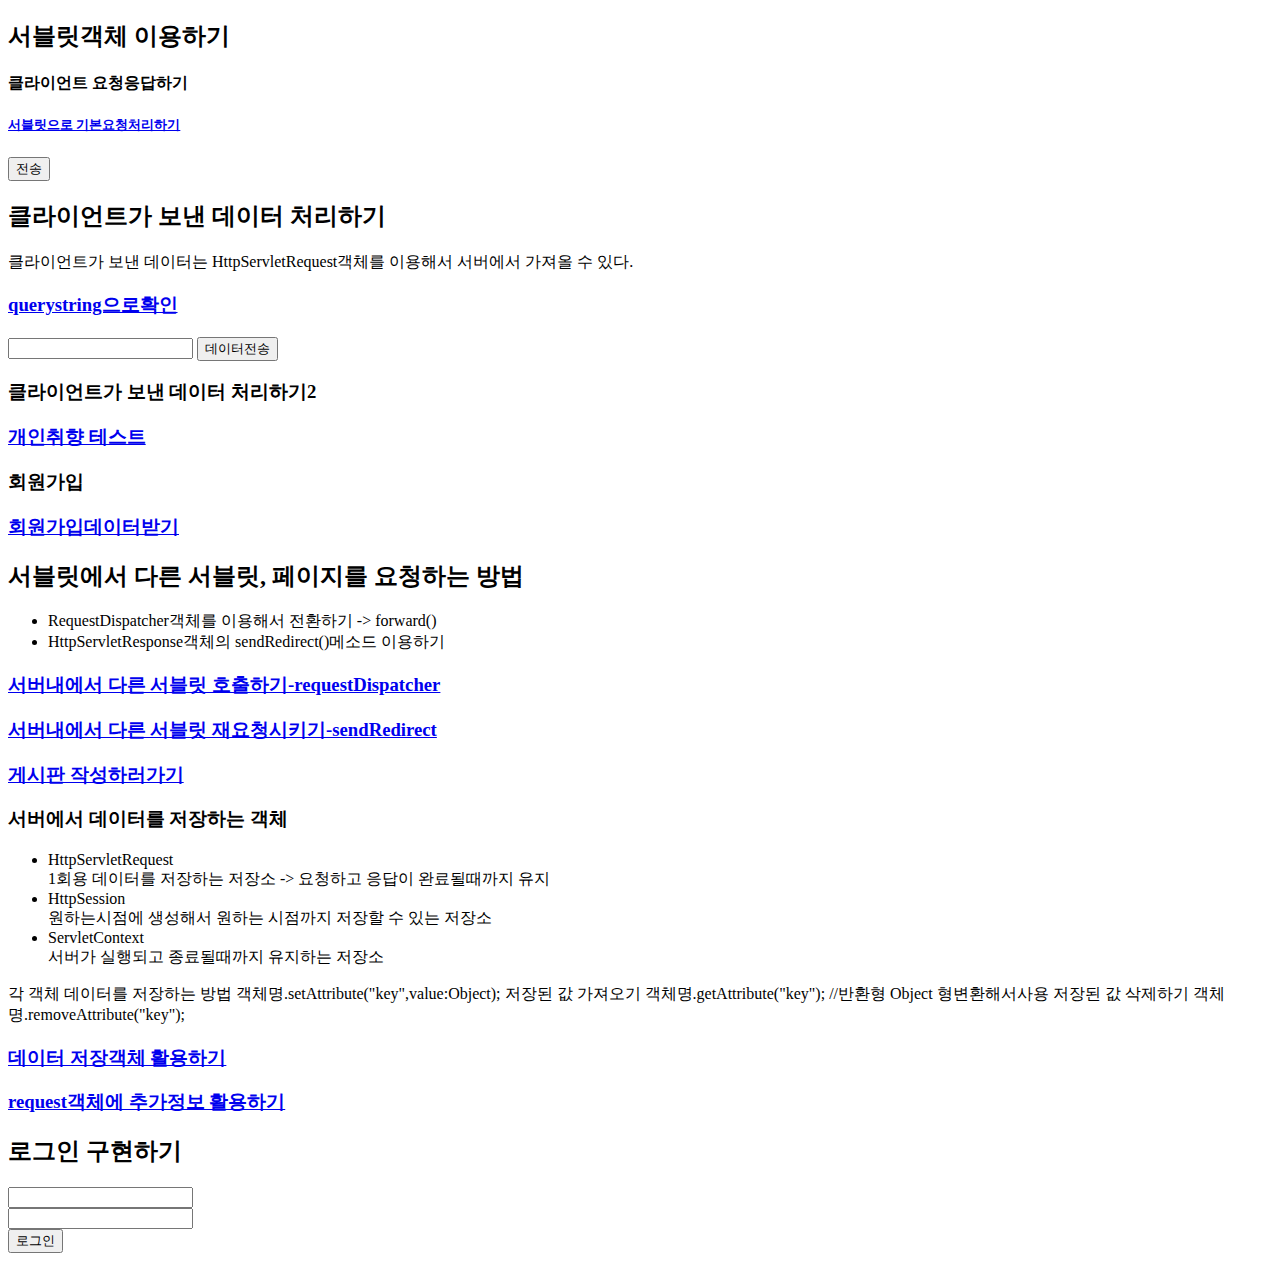
<file: 02_servletdata/src/main/webapp/index.html>
<!DOCTYPE html>
<html>
<head>
<meta charset="UTF-8">
<title>서블릿다루기</title>
</head>
<body>
	<h2>서블릿객체 이용하기</h2>
	<h4>클라이언트 요청응답하기</h4>
	<!--local/host:8080이 앞에 생략이되어있다.
	그래서 href에 /02_servletdata를 적는다. -->
	<h5>
		<a href="/02_servletdata/basicrequest.do">서블릿으로 기본요청처리하기</a>
	</h5>
	<p>
	<form action="/02_servletdata/basicrequest.do" method="post">
		<input type="submit" value="전송">
	</form>
	</p>

	<h2>클라이언트가 보낸 데이터 처리하기</h2>
	<p>클라이언트가 보낸 데이터는 HttpServletRequest객체를 이용해서 서버에서 가져올 수 있다.</p>
	<h3>
		<a href="/02_servletdata/basicdata.do?testdata=test">
			querystring으로확인 </a>
	</h3>
	<form action="/02_servletdata/basicdata.do">
		<input type="text" name="testdata">
		<input type="submit" value="데이터전송">
	</form>
	
	<h3>클라이언트가 보낸 데이터 처리하기2</h3>
	<h3>
		<a href="/02_servletdata/views/persontest.html"> 개인취향 테스트 </a>
	</h3>
	
	<h3>회원가입</h3>
	<h3>
		<a href="/02_servletdata/views/enrollMember.html">회원가입데이터받기</a>
	</h3>
	<h2>서블릿에서 다른 서블릿, 페이지를 요청하는 방법</h2>
	<ul>
		<li>RequestDispatcher객체를 이용해서 전환하기 -> forward()</li>
		<li>HttpServletResponse객체의 sendRedirect()메소드 이용하기</li>
	</ul>
	<h3><a href="/02_servletdata/views/persontest2.html">서버내에서 다른 서블릿 호출하기-requestDispatcher</a></h3>
	<h3><a href="/02_servletdata/views/persontest3.html">서버내에서 다른 서블릿 재요청시키기-sendRedirect</a></h3>
	
	<h3><a href="/02_servletdata/views/board/insertBoard.html">게시판 작성하러가기</a></h3>
	
	<h3>서버에서 데이터를 저장하는 객체</h3>
	<ul>
		<li>HttpServletRequest<br/>
			1회용 데이터를 저장하는 저장소 -> 요청하고 응답이 완료될때까지 유지		
		</li>	
		<li>
			HttpSession<br/>
			원하는시점에 생성해서 원하는 시점까지 저장할 수 있는 저장소
			<!-- 사용자 인증수단으로 사용을한다. -->
		</li>
		<li>
			ServletContext<br/>
			서버가 실행되고 종료될때까지 유지하는 저장소
		</li>
	</ul>
	<p>
		각 객체 데이터를 저장하는 방법
		객체명.setAttribute("key",value:Object);
		저장된 값 가져오기
		객체명.getAttribute("key"); //반환형 Object 형변환해서사용
		저장된 값 삭제하기
		객체명.removeAttribute("key");
	</p>
	<h3><a href="/02_servletdata/sharedata.do">데이터 저장객체 활용하기</a></h3>
	<h3><a href="/02_servletdata/extraInfo.do">request객체에 추가정보 활용하기</a></h3>

	<h2>로그인 구현하기</h2>
	<form action="/02_servletdata/loginend.do" method="post">
		<input type="text" name="userId"><br/>
		<input type="password" name="password"><br/>
		<input type="submit" value="로그인">
	</form>

</body>
</html>
</file>
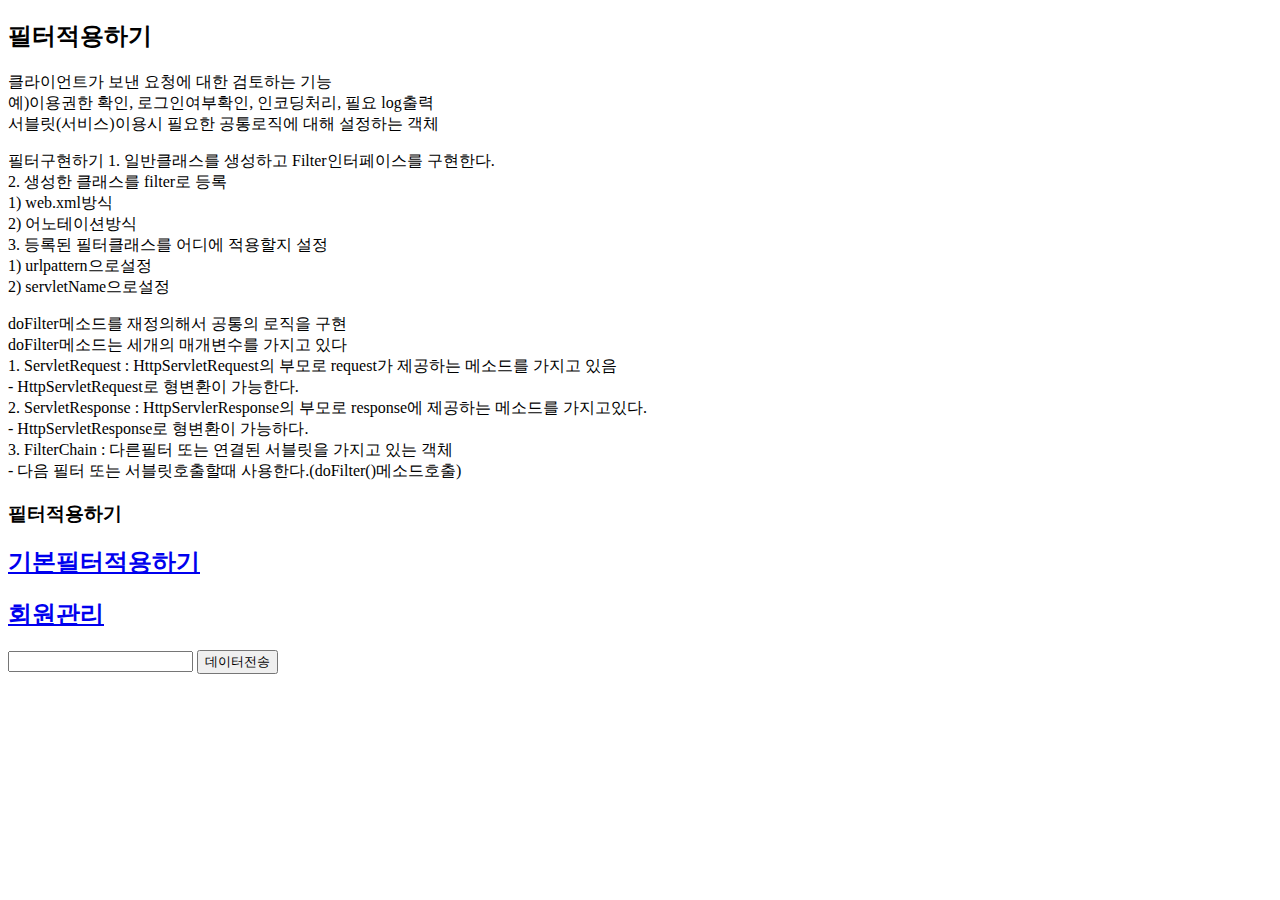
<file: 03_filter_listener/src/main/webapp/index.html>
<!DOCTYPE html>
<html>
<head>
<meta charset="UTF-8">
<title>필터활용하기</title>
</head>
<body>
    <h2>필터적용하기</h2>
    <p>
        클라이언트가 보낸 요청에 대한 검토하는 기능<br>
        예)이용권한 확인, 로그인여부확인, 인코딩처리, 필요 log출력<br>
        서블릿(서비스)이용시 필요한 공통로직에 대해 설정하는 객체<br>
    </p>
    <p>
        필터구현하기
        1. 일반클래스를 생성하고 Filter인터페이스를 구현한다.<br>
        2. 생성한 클래스를 filter로 등록<br>
            1) web.xml방식<br>
            2) 어노테이션방식<br>
        3. 등록된 필터클래스를  어디에 적용할지 설정<br>
            1) urlpattern으로설정<br>
            2) servletName으로설정<br>
    </p>
    <p>
        doFilter메소드를 재정의해서 공통의 로직을 구현<br>
        doFilter메소드는 세개의 매개변수를 가지고 있다<br>
        1. ServletRequest : HttpServletRequest의 부모로 request가 제공하는 메소드를 가지고 있음<br>
            - HttpServletRequest로 형변환이 가능한다.<br>
        2. ServletResponse : HttpServlerResponse의 부모로 response에 제공하는 메소드를 가지고있다.<br>
            - HttpServletResponse로 형변환이 가능하다.<br>
        3. FilterChain :  다른필터 또는 연결된 서블릿을 가지고 있는 객체<br>
            - 다음 필터 또는 서블릿호출할때 사용한다.(doFilter()메소드호출)<br>
    </p>
    <h3>핕터적용하기</h3>
    <h2><a href="/03_filter_listener/basicfilter.do">기본필터적용하기</a></h2>
    <h2><a href="/03_filter_listener/admin/membermanaget.do">회원관리</a></h2>
    <form action="/03_filter_listener/data.do" method="post">
        <input type="text" name="data">
        <input type="submit" value="데이터전송">
    </form>
</body>
</html>
</file>
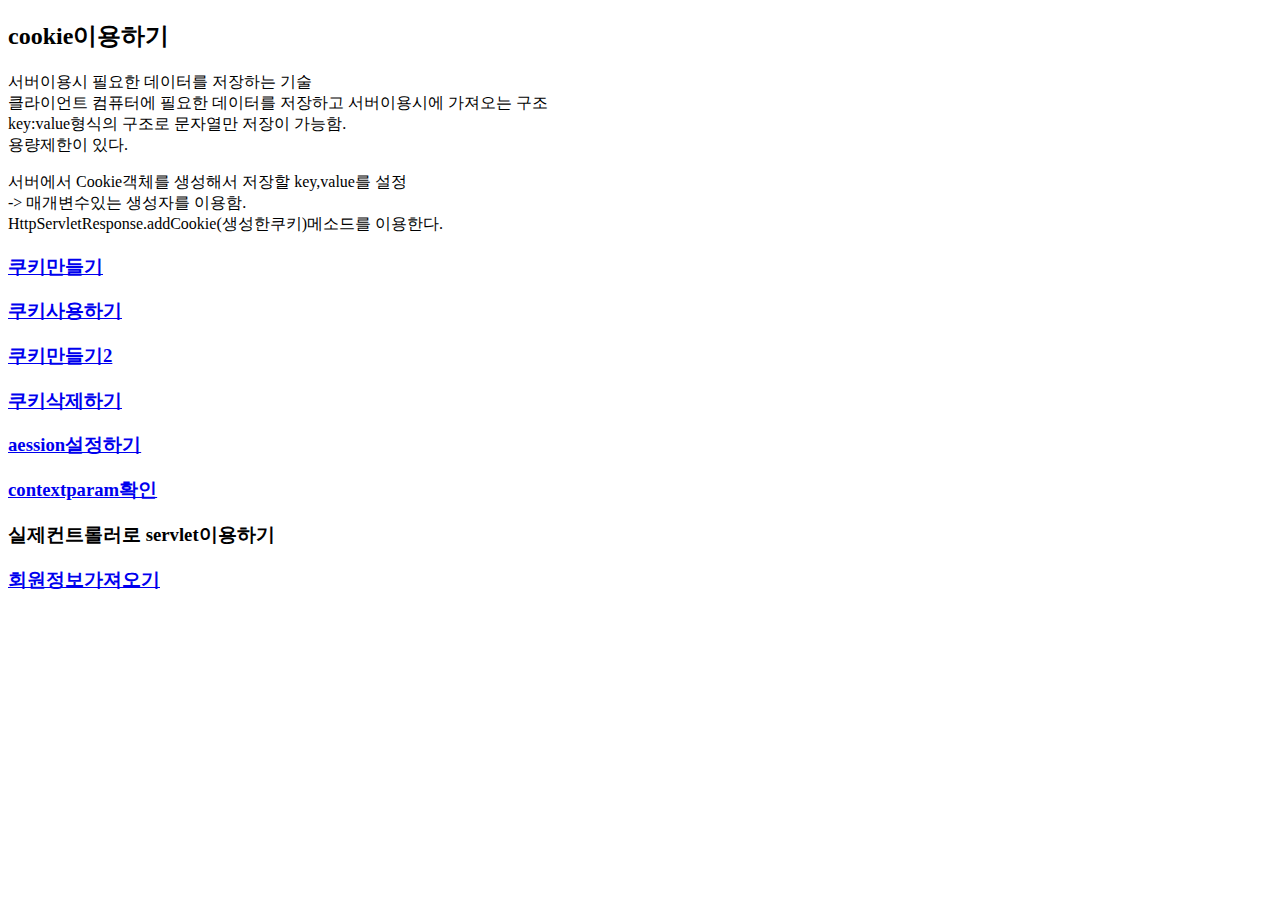
<file: 04_cookie_session/src/main/webapp/index.html>
<!DOCTYPE html>
<html>
<head>
<meta charset="UTF-8">
<title>Insert title here</title>
</head>
<body>
    <h2>cookie이용하기</h2>
    <p>
        서버이용시 필요한 데이터를 저장하는 기술<br/>
        클라이언트 컴퓨터에 필요한 데이터를 저장하고 서버이용시에 가져오는 구조<br>
        key:value형식의 구조로 문자열만 저장이 가능함.<br/>
        용량제한이 있다.<br/>
    </p>
    <p>
        서버에서 Cookie객체를 생성해서 저장할 key,value를 설정<br/>
        -> 매개변수있는 생성자를 이용함.<br>
        HttpServletResponse.addCookie(생성한쿠키)메소드를 이용한다.<br/>
    </p>
    <h3>
        <a href="/04_cookie_session/makecookie.do">
            쿠키만들기
        </a>
    </h3>
    <h3>
        <a href="/04_cookie_session/usecookie.do">
            쿠키사용하기
        </a>
    </h3>
    <h3>
        <a href="/04_cookie_session/makecookie2.do">
            쿠키만들기2
        </a>
    </h3>
    <h3>
        <a href="/04_cookie_session/deletecookie.do">
            쿠키삭제하기
        </a>
    </h3>
    <h3>
        <a href="/04_cookie_session/sessiontest.do">
            aession설정하기
        </a>
    </h3>
    <h3>
        <a href="/04_cookie_session/contextdata.do">
            contextparam확인
        </a>
    </h3>
    
    <h3>실제컨트롤러로 servlet이용하기</h3>
    <h3>
    	<a href="/04_cookie_session/memberall.do">회원정보가져오기</a>
    </h3>
    

</body>
</html>
</file>
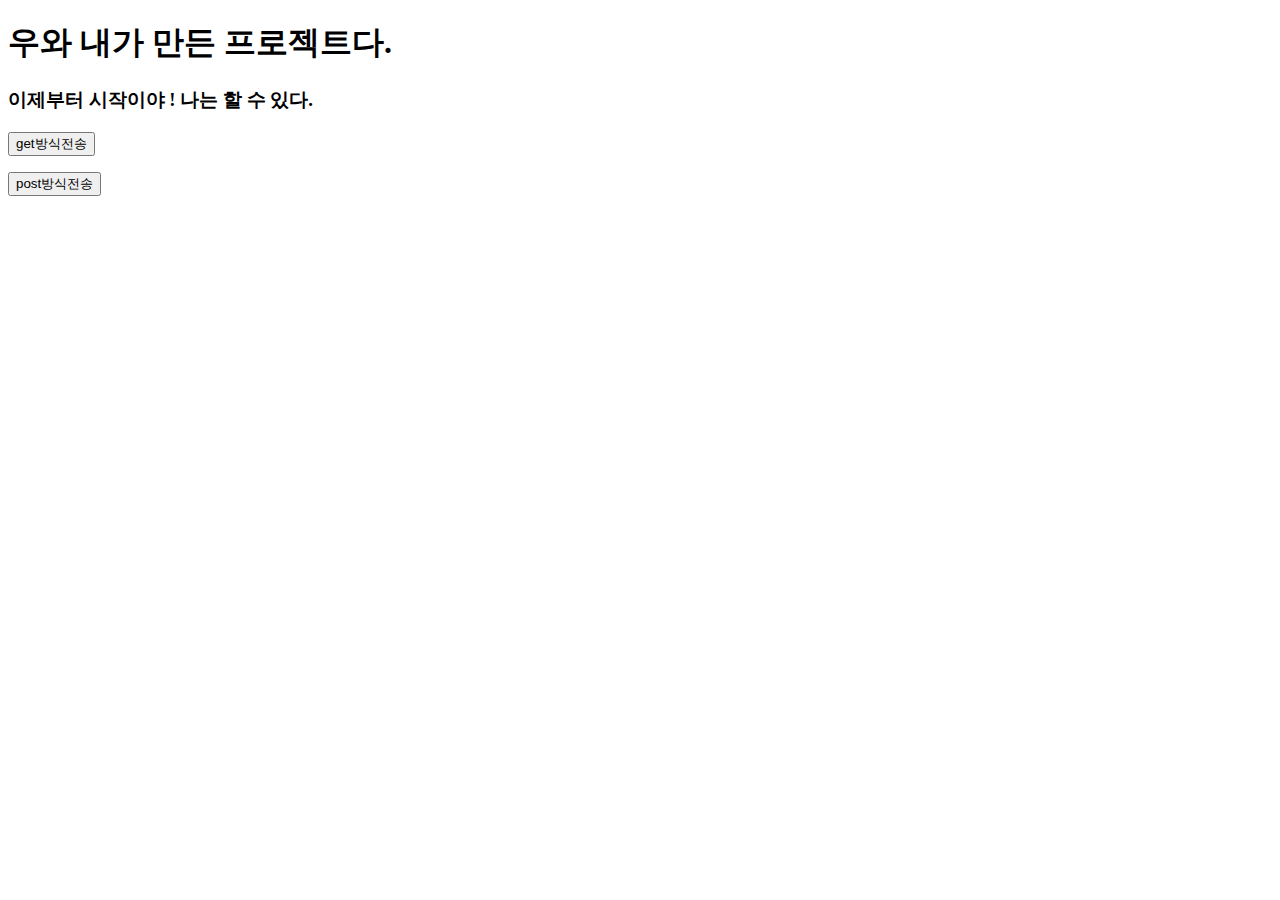
<file: myweb/src/main/webapp/index.html>
<!DOCTYPE html>
<html>
<head>
<meta charset="UTF-8">
<title>우와 내가 만든 프로젝트다</title>
<link rel="shortcut icon"
	href="https://item.kakaocdn.net/do/49a292677e5b578a8985bb315c19700cf604e7b0e6900f9ac53a43965300eb9a">
</head>
<body>
	<h1>우와 내가 만든 프로젝트다.</h1>
	<h3>이제부터 시작이야 ! 나는 할 수 있다.</h3>
	
		<form action="/myweb/myrequest.do" method="get">
		<input type="submit" value="get방식전송">
		</form>
	<p>
		<form action="/myweb/myrequest.do" method="post">
		<input type="submit" value="post방식전송">
		</form>
	</p>	

</body>
</html>
</file>
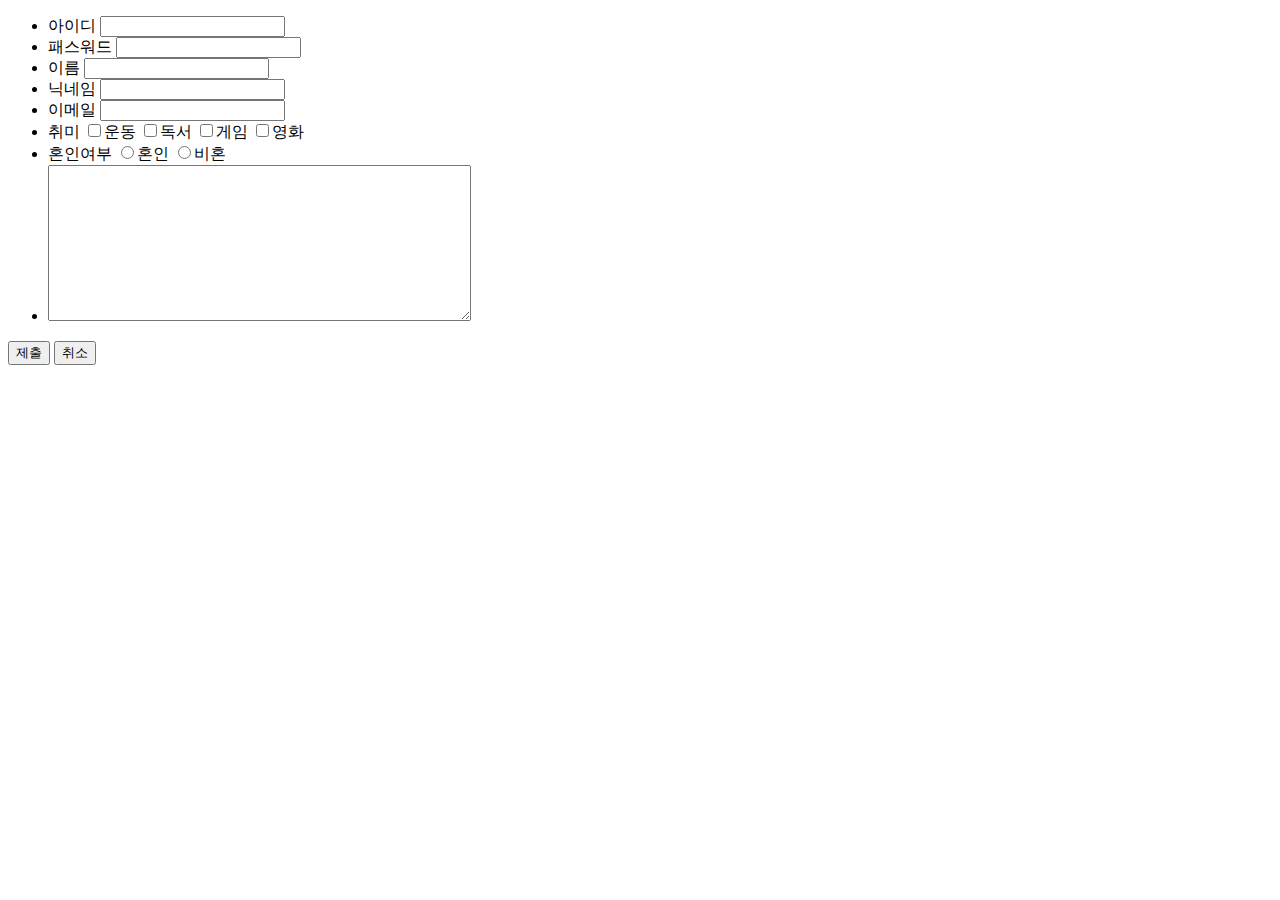
<file: 02_servletdata/src/main/webapp/views/enrollMember.html>
<!DOCTYPE html>
<html>

<head>
<meta charset="UTF-8">
<title>Insert title here</title>
</head>

<body>
	<form action="/02_servletdata/enrollMember.do" method="post">
	<ul>
		<li><label for="">아이디 <input type="text" name="id"></label>
		</li>
		<li><label for="">패스워드 <input type="password"
				name="password"></label></li>
		<li><label for="">이름 <input type="text" name="name"></label>
		</li>
		<li><label for="">닉네임 <input type="text" name="nickname"></label>
		</li>
		<li><label for="">이메일 <input type="text" name="email"></label>
		</li>
		<li>취미 <label for=""><input type="checkbox" name="hobby"
				value="운동">운동</label> <label for=""><input type="checkbox"
				name="hobby" value="독서">독서</label> <label for=""><input
				type="checkbox" name="hobby" value="게임">게임</label> <label for=""><input
				type="checkbox" name="hobby" value="영화">영화</label>
		</li>
		<li>혼인여부 <label for=""><input type="radio"
				name="marriage" value="혼인">혼인</label> <label for=""><input
				type="radio" name="marriage" value="비혼">비혼</label>
		</li>
		<li><textarea name="info" cols="50" rows="10"></textarea></li>
	</ul>
	<input type="submit" value="제출">
	<input type="reset" value="취소">
	</form>

</body>

</html>
</file>
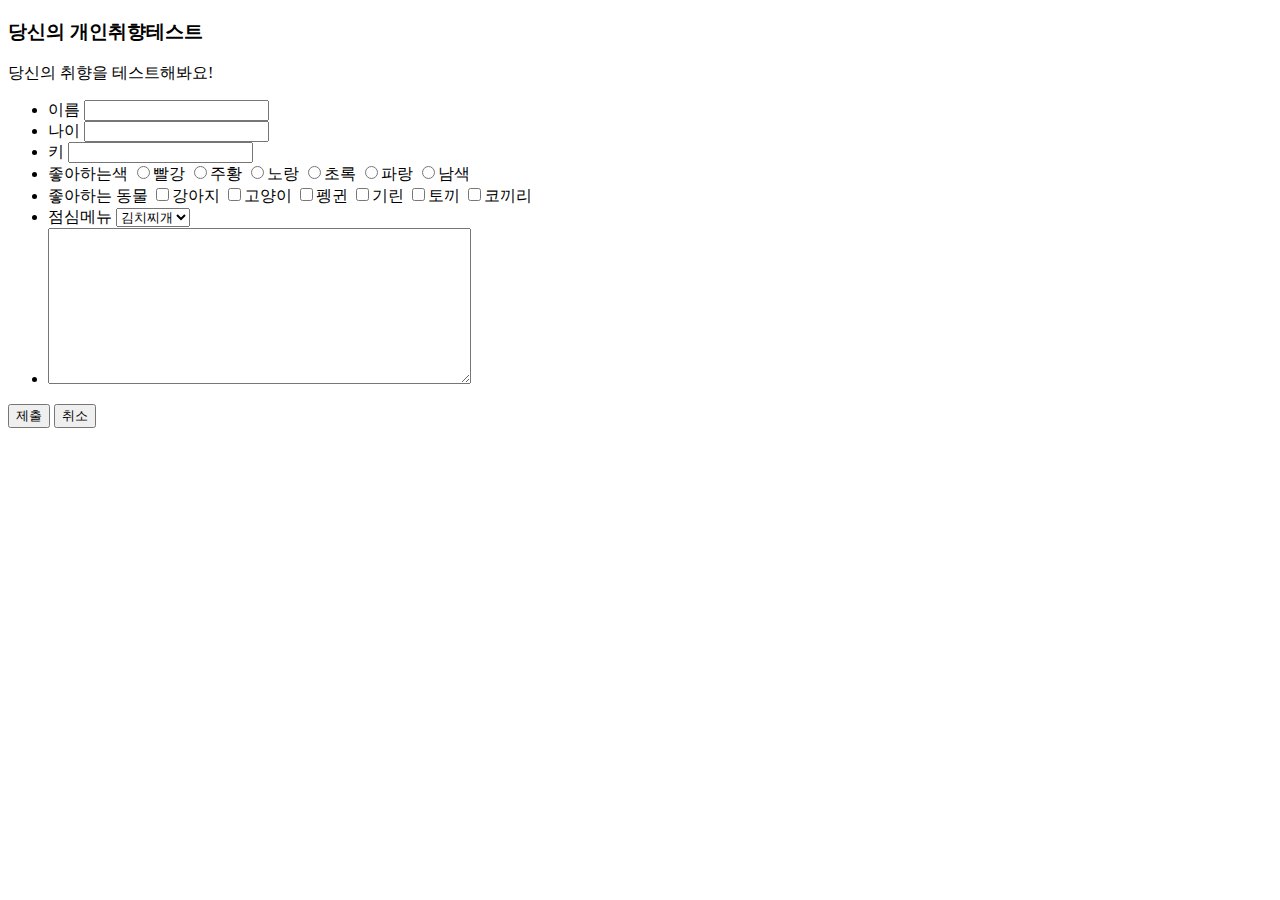
<file: 02_servletdata/src/main/webapp/views/persontest.html>
<!DOCTYPE html>
<html>
<head>
<meta charset="UTF-8">
<title>클라이언트데이터 전송</title>
</head>
<body>
	<h3>당신의 개인취향테스트</h3>
	<p>당신의 취향을 테스트해봐요!</p>
	<form action="/02_servletdata/testperson.do">
		<ul>
			<li>
				<label>이름 <input type="text" name="name"></label>
			</li>
			<li>
				<label>나이 <input type="number" 
				min="0" name="age"></label>
			</li>
			<li>
				<label>키 <input type="text" name="height"></label>
			</li>
			<li>좋아하는색
				<label><input type="radio" name="color" value="red">빨강</label>
				<label><input type="radio" name="color" value="orange">주황</label>
				<label><input type="radio" name="color" value="yellow">노랑</label>
				<label><input type="radio" name="color" value="green">초록</label>
				<label><input type="radio" name="color" value="blue">파랑</label>
				<label><input type="radio" name="color" value="navy">남색</label>
			</li>
			<li>좋아하는 동물
				<label><input type="checkbox" name="animal" value="강아지">강아지</label>
				<label><input type="checkbox" name="animal" value="고양이">고양이</label>
				<label><input type="checkbox" name="animal" value="펭귄">펭귄</label>
				<label><input type="checkbox" name="animal" value="기린">기린</label>
				<label><input type="checkbox" name="animal" value="토끼">토끼</label>
				<label><input type="checkbox" name="animal" value="코끼리">코끼리</label>
			</li>
			<li>점심메뉴
				<select name="lunch">
					<option value="김치찌개">김치찌개</option>
					<option value="초밥">초밥</option>
					<option value="회">회</option>
					<option value="해물탕">해물탕</option>
					<option value="짬뽕">짬뽕</option>
				</select>
			</li>
			<li>
				<textarea cols="50" rows="10" name="info"></textarea>
			</li>
		</ul>
		<input type="submit" value="제출">
		<input type="reset" value="취소">
	</form>

</body>
</html>
</file>
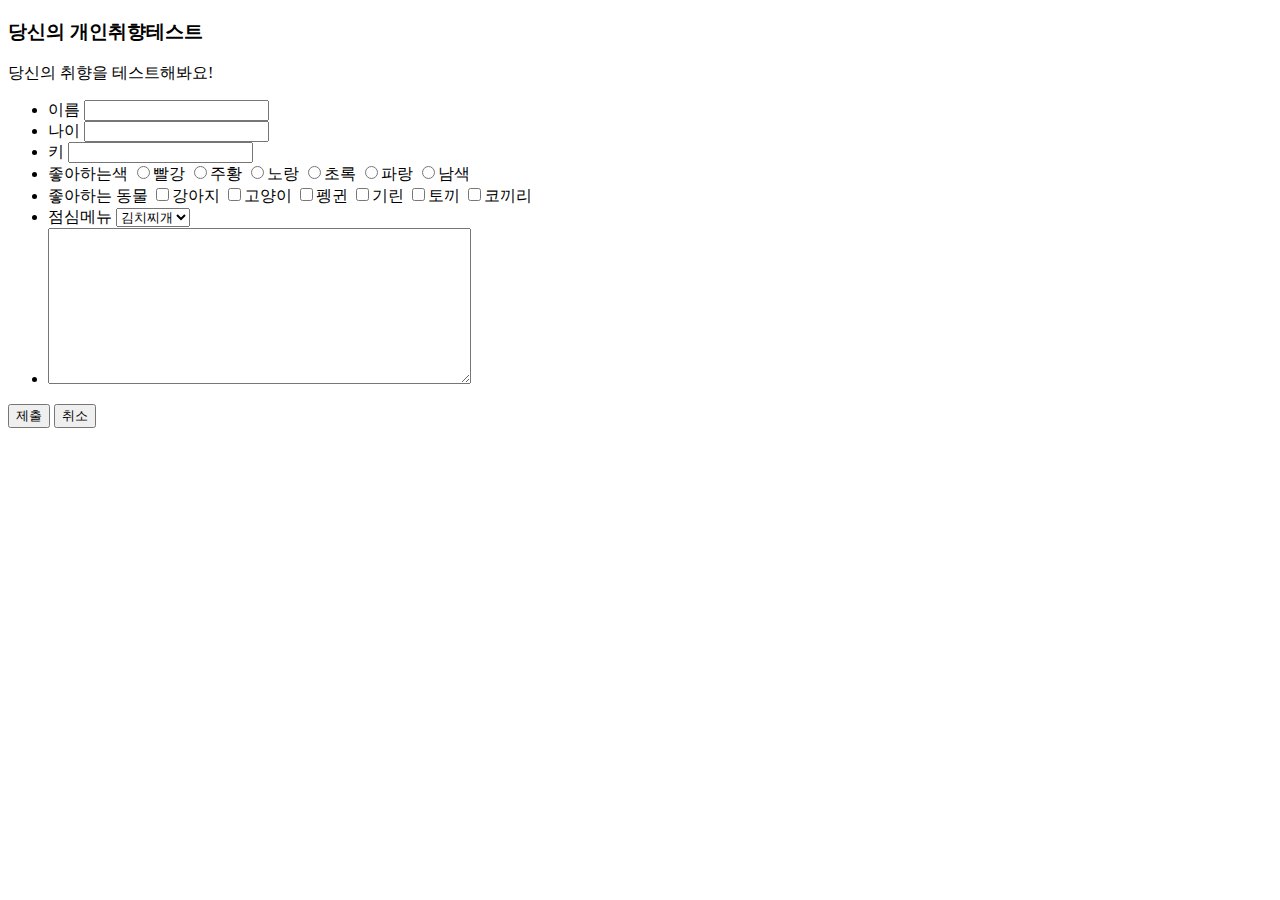
<file: 02_servletdata/src/main/webapp/views/persontest2.html>
<!DOCTYPE html>
<html>
<head>
<meta charset="UTF-8">
<title>클라이언트데이터 전송</title>
</head>
<body>
	<h3>당신의 개인취향테스트</h3>
	<p>당신의 취향을 테스트해봐요!</p>
	<form action="/02_servletdata/requestdispatchertest.do">
		<ul>
			<li>
				<label>이름 <input type="text" name="name"></label>
			</li>
			<li>
				<label>나이 <input type="number" 
				min="0" name="age"></label>
			</li>
			<li>
				<label>키 <input type="text" name="height"></label>
			</li>
			<li>좋아하는색
				<label><input type="radio" name="color" value="red">빨강</label>
				<label><input type="radio" name="color" value="orange">주황</label>
				<label><input type="radio" name="color" value="yellow">노랑</label>
				<label><input type="radio" name="color" value="green">초록</label>
				<label><input type="radio" name="color" value="blue">파랑</label>
				<label><input type="radio" name="color" value="navy">남색</label>
			</li>
			<li>좋아하는 동물
				<label><input type="checkbox" name="animal" value="강아지">강아지</label>
				<label><input type="checkbox" name="animal" value="고양이">고양이</label>
				<label><input type="checkbox" name="animal" value="펭귄">펭귄</label>
				<label><input type="checkbox" name="animal" value="기린">기린</label>
				<label><input type="checkbox" name="animal" value="토끼">토끼</label>
				<label><input type="checkbox" name="animal" value="코끼리">코끼리</label>
			</li>
			<li>점심메뉴
				<select name="lunch">
					<option value="김치찌개">김치찌개</option>
					<option value="초밥">초밥</option>
					<option value="회">회</option>
					<option value="해물탕">해물탕</option>
					<option value="짬뽕">짬뽕</option>
				</select>
			</li>
			<li>
				<textarea cols="50" rows="10" name="info"></textarea>
			</li>
		</ul>
		<input type="submit" value="제출">
		<input type="reset" value="취소">
	</form>

</body>
</html>
</file>
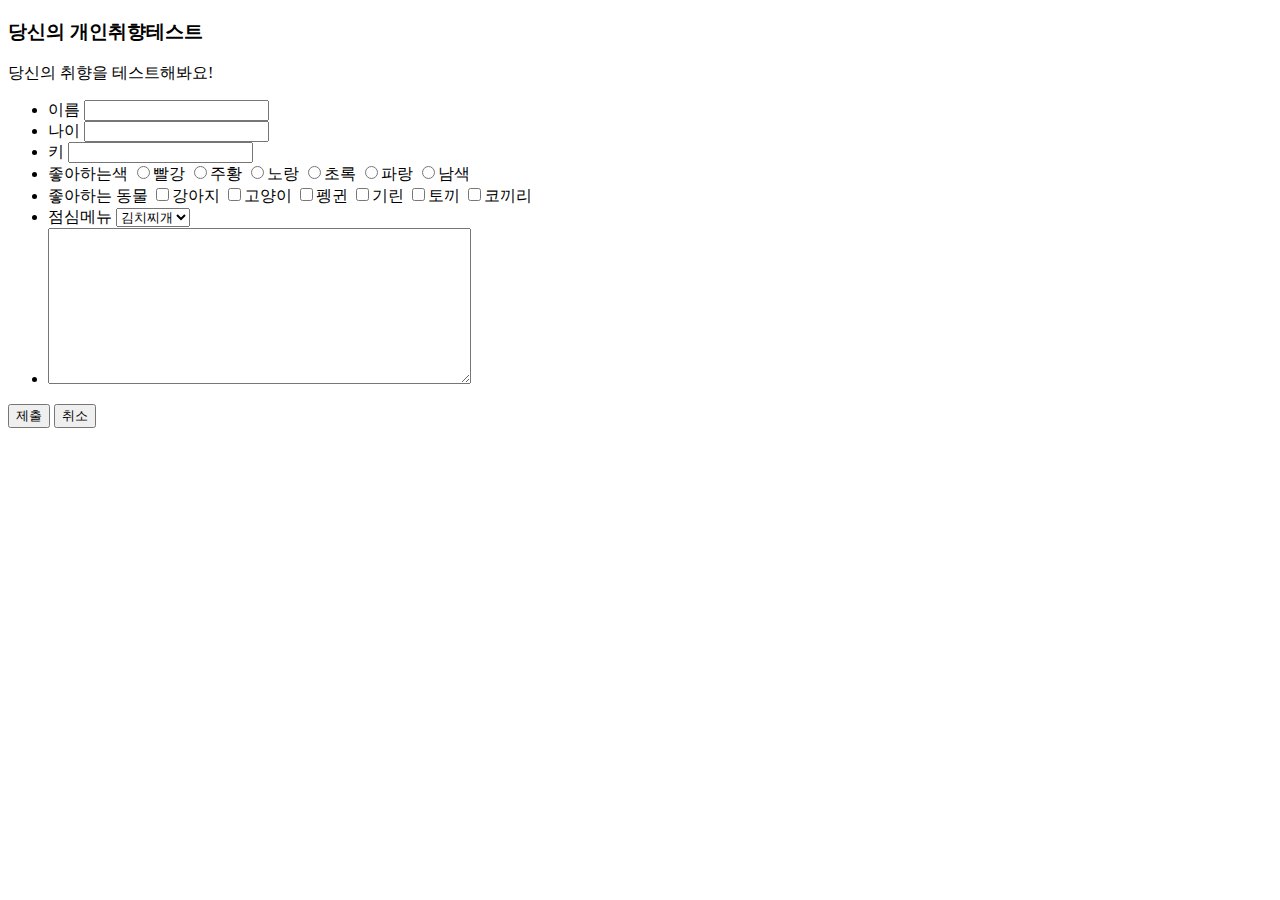
<file: 02_servletdata/src/main/webapp/views/persontest3.html>
<!DOCTYPE html>
<html>
<head>
<meta charset="UTF-8">
<title>클라이언트데이터 전송</title>
</head>
<body>
	<h3>당신의 개인취향테스트</h3>
	<p>당신의 취향을 테스트해봐요!</p>
	<form action="/02_servletdata/sendredirect.do">
		<ul>
			<li>
				<label>이름 <input type="text" name="name"></label>
			</li>
			<li>
				<label>나이 <input type="number" 
				min="0" name="age"></label>
			</li>
			<li>
				<label>키 <input type="text" name="height"></label>
			</li>
			<li>좋아하는색
				<label><input type="radio" name="color" value="red">빨강</label>
				<label><input type="radio" name="color" value="orange">주황</label>
				<label><input type="radio" name="color" value="yellow">노랑</label>
				<label><input type="radio" name="color" value="green">초록</label>
				<label><input type="radio" name="color" value="blue">파랑</label>
				<label><input type="radio" name="color" value="navy">남색</label>
			</li>
			<li>좋아하는 동물
				<label><input type="checkbox" name="animal" value="강아지">강아지</label>
				<label><input type="checkbox" name="animal" value="고양이">고양이</label>
				<label><input type="checkbox" name="animal" value="펭귄">펭귄</label>
				<label><input type="checkbox" name="animal" value="기린">기린</label>
				<label><input type="checkbox" name="animal" value="토끼">토끼</label>
				<label><input type="checkbox" name="animal" value="코끼리">코끼리</label>
			</li>
			<li>점심메뉴
				<select name="lunch">
					<option value="김치찌개">김치찌개</option>
					<option value="초밥">초밥</option>
					<option value="회">회</option>
					<option value="해물탕">해물탕</option>
					<option value="짬뽕">짬뽕</option>
				</select>
			</li>
			<li>
				<textarea cols="50" rows="10" name="info"></textarea>
			</li>
		</ul>
		<input type="submit" value="제출">
		<input type="reset" value="취소">
	</form>

</body>
</html>
</file>
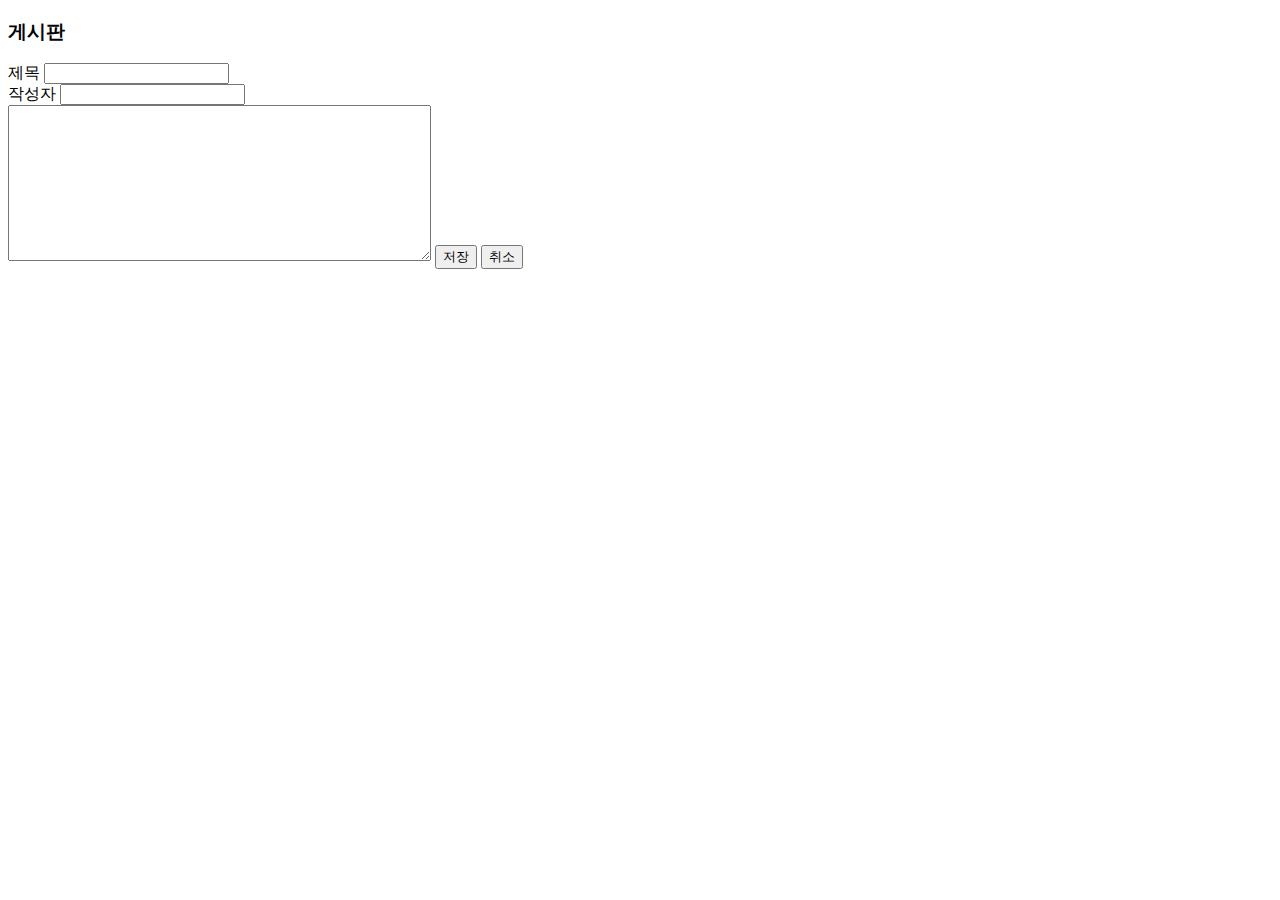
<file: 02_servletdata/src/main/webapp/views/board/insertBoard.html>
<!DOCTYPE html>
<html>
<head>
<meta charset="UTF-8">
<title>게시판</title>
</head>
<body>
<h3>게시판</h3>
<form action="/02_servletdata/inserBoard.do">
	
			제목 <input type="text" name="title"><br>
		
		 	작성자 <input type="text" name="writer"><br>
		
			<textarea rows="10" cols="50" name="content"></textarea>
		
		
	
	<input type="submit" value="저장">
	<input type="reset" value="취소">

</form>

</body>
</html>
</file>
